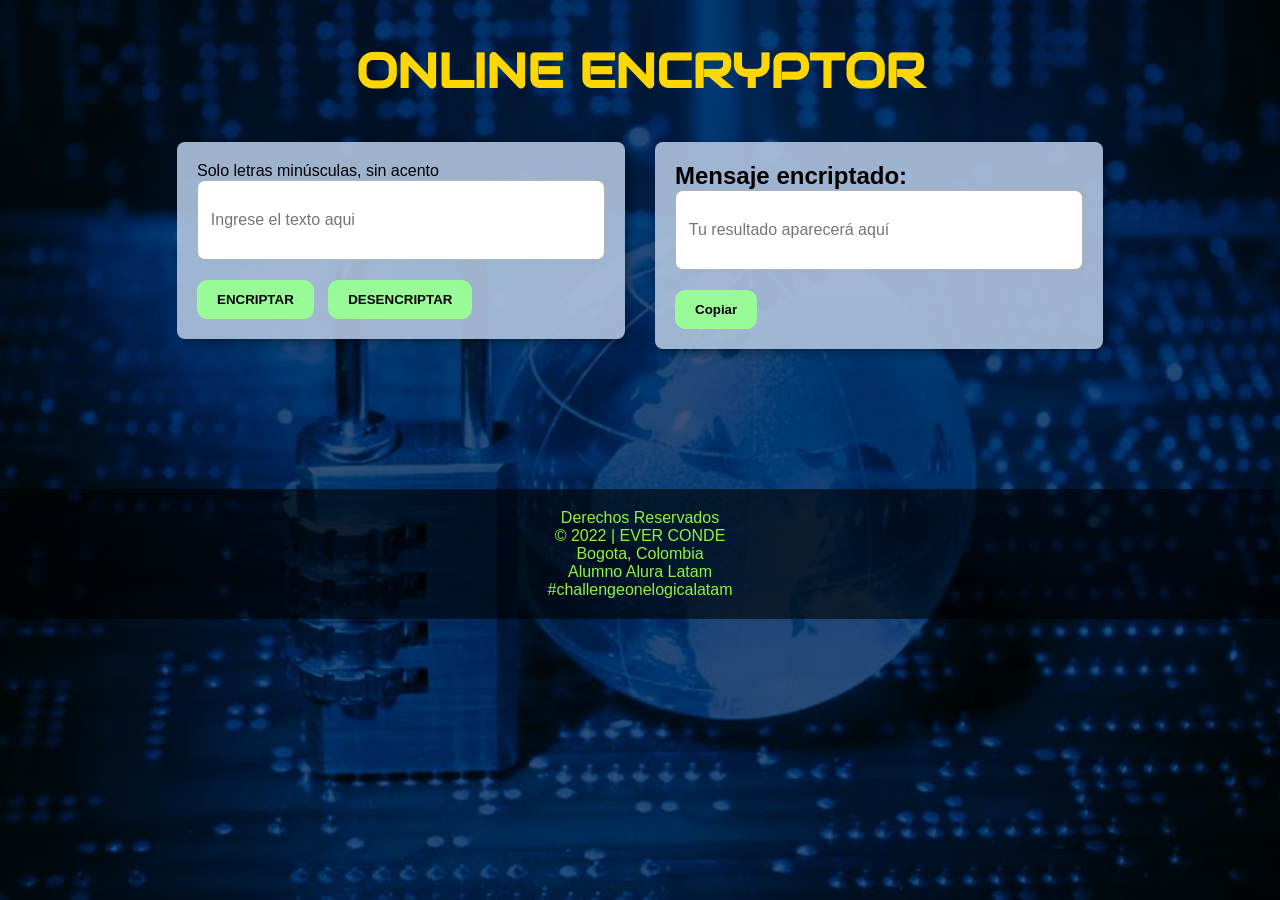
<file: index.html>
<!DOCTYPE html>
<html lang="es">
<head>
  <meta charset="UTF-8">
  <meta http-equiv="X-UA-Compatible" content="IE=edge">
  <meta name="viewport" content="width=device-width, initial-scale=1.0">
  <title>CHALLENGE</title>
  <link rel="stylesheet" href="estilo.css">
</head>
<body>   
  <h1 class="titulo">ONLINE ENCRYPTOR</h1>

  <main class="main">
    <section class="form box">
      <form action="">
        <label for="input-texto">Solo letras minúsculas, sin acento</label>
        <input class="text-input" type="text" name="input-texto" id="input-texto" placeholder="Ingrese el texto aqui">
        <input class="btn" type="submit" value="ENCRIPTAR" id="btn-encriptar">
        <input class="btn" type="submit" value="DESENCRIPTAR" id="btn-desencriptar">
      </form>
    </section>
  
    <section class="msg box">
      <h2>Mensaje encriptado:</h2>
      <input class="text-input" type="text" id="msg" placeholder="Tu resultado aparecerá aquí">
      <input class="btn" type="submit" value="Copiar" id="btn-copy">
    </section>
  </main>
  
  <script src="encriptar.js"></script>
  <script src="desencriptar.js"></script>
  <script src="copiar.js"></script>

  <div class="footer">
    Derechos Reservados <br>
    © 2022 | EVER CONDE <br>
    Bogota, Colombia <br>
    Alumno Alura Latam <br>
    #challengeonelogicalatam    
  </div>
  
</body>
</html>
</file>
<file: estilo.css>
@font-face {
  font-family: fuenteChallenges;
  src: url(Audiowide-Regular.ttf);
}

* {
  margin: 0;
  padding: 0;
  box-sizing: border-box;
}

body {
  font-family: Verdana, Geneva, Tahoma, sans-serif;
  background-image: url("image_i2KUp3.jpg");
  background-repeat: no-repeat;
  background-size: cover;
  background-position: center;
  background-attachment: fixed;
  background-color: rgb(30, 40, 60); 
  background-blend-mode: overlay;
  min-height: 100vh;
}

.titulo {
  font-family: fuenteChallenges;
  text-align: center;
  padding: 40px 0;
  font-size: 3em;
  color: gold;
}

.main {
  width: 85vw;
  margin: auto;
  display: flex;
  flex-direction: row;
  justify-content: center;
  align-items: flex-start;
  gap: 30px;
  padding-bottom: 140px; 
}

.box {
  padding: 20px;
  box-shadow: 3px 3px 10px rgba(0, 0, 0, 0.4);
  background-color: rgba(176, 196, 222, 0.9);
  border-radius: 0.5em;
  width: 35vw;
  height: auto;
}

.text-input {
  border-radius: 0.5em;
  border: 1px solid rgba(0, 0, 0, 0.3);
  display: block;
  padding: 0.8em;
  width: 100%;
  height: 80px;
  font-size: 1em;
}

.btn {
  border: none;
  color: black;
  font-weight: bold;
  background-color: palegreen;
  padding: 12px 20px;
  margin-top: 20px;
  margin-right: 10px;
  border-radius: 0.8em;
  cursor: pointer;
}

.btn:hover {
  background-color: #76e876; 
}

.footer {  
  width: 100%;
  padding: 20px 0;
  text-align: center;
  color: #90f140;  
  background-color: rgba(0, 0, 0, 0.6);
  margin-top: auto;
}

@media only screen and (max-width: 768px) {
  .main {
    flex-direction: column;
    align-items: center;
    width: 95vw;
  }

  .box {
    width: 90vw;
  }

  .btn {
    width: 100%;
    margin-right: 0;
  }

  .titulo {
    font-size: 2em;
    padding: 20px 0;
  }
}
</file>
